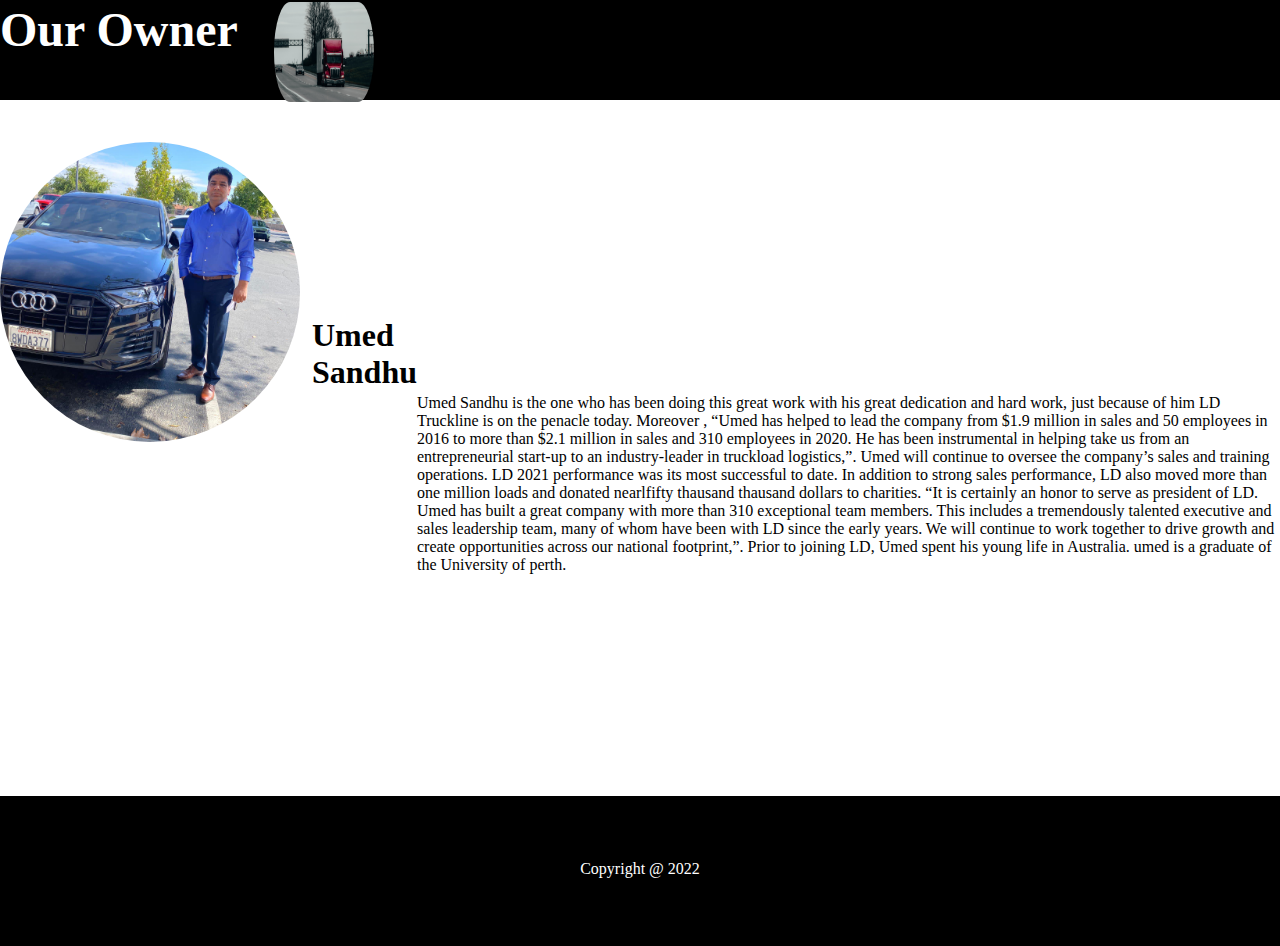
<file: about.html>
<!DOCTYPE html>
<html lang="en">
<head>
    <meta charset="UTF-8">
    <meta http-equiv="X-UA-Compatible" content="IE=edge">
    <meta name="viewport" content="width=device-width, initial-scale=1.0">
    <title>about Ld </title>
    <link rel="stylesheet" href="about.css">
    <link rel="stylesheet" media=" screen and ( max-width:532px" href="aboutphone.css">
    
</head>
<body>

    <header id="header">
        <h1> Our Owner</h1>
        <img src="aboutheader.jpg" alt=" LD">
    </header>
    
<div id="section-container">
<img src="umedsandhu.JPG" alt="Ld">
<h1> Umed Sandhu</h1>
    <p> Umed Sandhu is the one who has been doing this great work with his great dedication and hard work, just because of him LD Truckline is on the penacle today. Moreover , “Umed has helped to lead the company from $1.9 million in sales and 50 employees in 2016 to more than $2.1 million in sales and 310 employees in 2020. He has been instrumental in helping take us from an entrepreneurial start-up to an industry-leader in truckload logistics,”. 

        Umed will continue to oversee the company’s sales and training operations. LD 2021 performance was its most successful to date. In addition to strong sales performance, LD also moved more than one million loads and donated nearlfifty thausand thausand dollars to charities. 
        
        “It is certainly an honor to serve as president of LD. Umed has built a great company with more than 310 exceptional team members. This includes a tremendously talented executive and sales leadership team, many of whom have been with LD since the early years. We will continue to work together to drive growth and create opportunities across our national footprint,”. 
        
        Prior to joining LD, Umed spent his young life in Australia. umed is a graduate of the University of perth.  </p>


</div>


<footer id="footer">
    <p> Copyright @ 2022</p>
</footer>

</div>
</div>

</body>
</html>
</file>
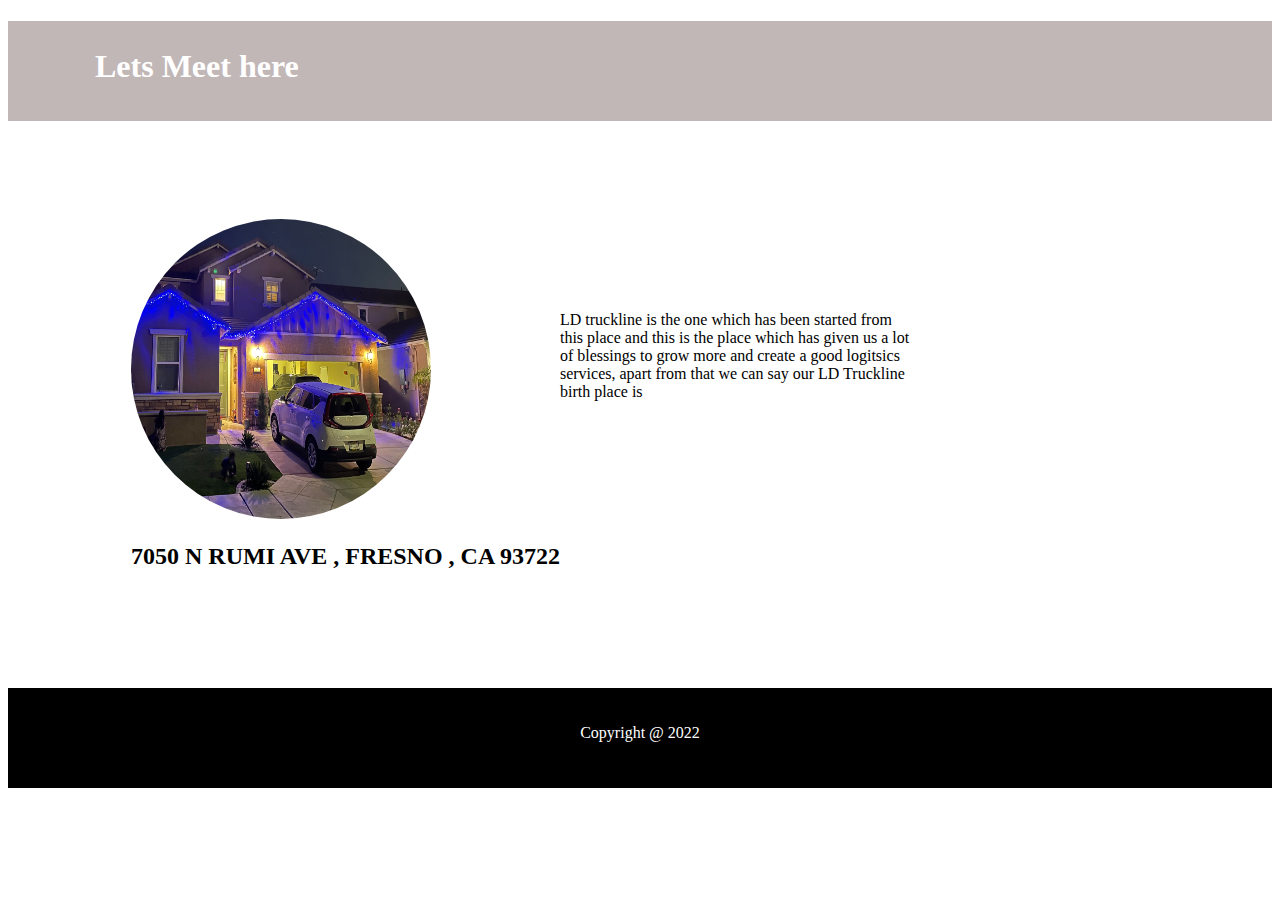
<file: contactus.html>
<!DOCTYPE html>
<html lang="en">
<head>
    <meta charset="UTF-8">
    <meta http-equiv="X-UA-Compatible" content="IE=edge">
    <meta name="viewport" content="width=device-width, initial-scale=1.0">
    <title>Contact us </title>
    <link rel="stylesheet" href="contactus.css">
    <link rel="stylesheet" media="screen and (max-width:894px" href="contactphone.css">
</head>
<body>
    

    <header id="header">
        <h1> Lets Meet here </h1>
    </header>

    <div id="section-container">
        <img src="tapestry.jpg" alt="">

        <div id="section">
<div class="item">
    <h2> 7050 N RUMI AVE , FRESNO , CA 93722</h2>
    <p> LD truckline is the one which has been started from this place and this is the place which has given us a lot of blessings to grow more and create a good logitsics services, apart from that we can say our LD Truckline birth place is </p>
   
</div>

        </div>
    </div>


    <footer id="footer">
        <p> Copyright @ 2022</p>
    </footer>
</body>
</html>
</file>
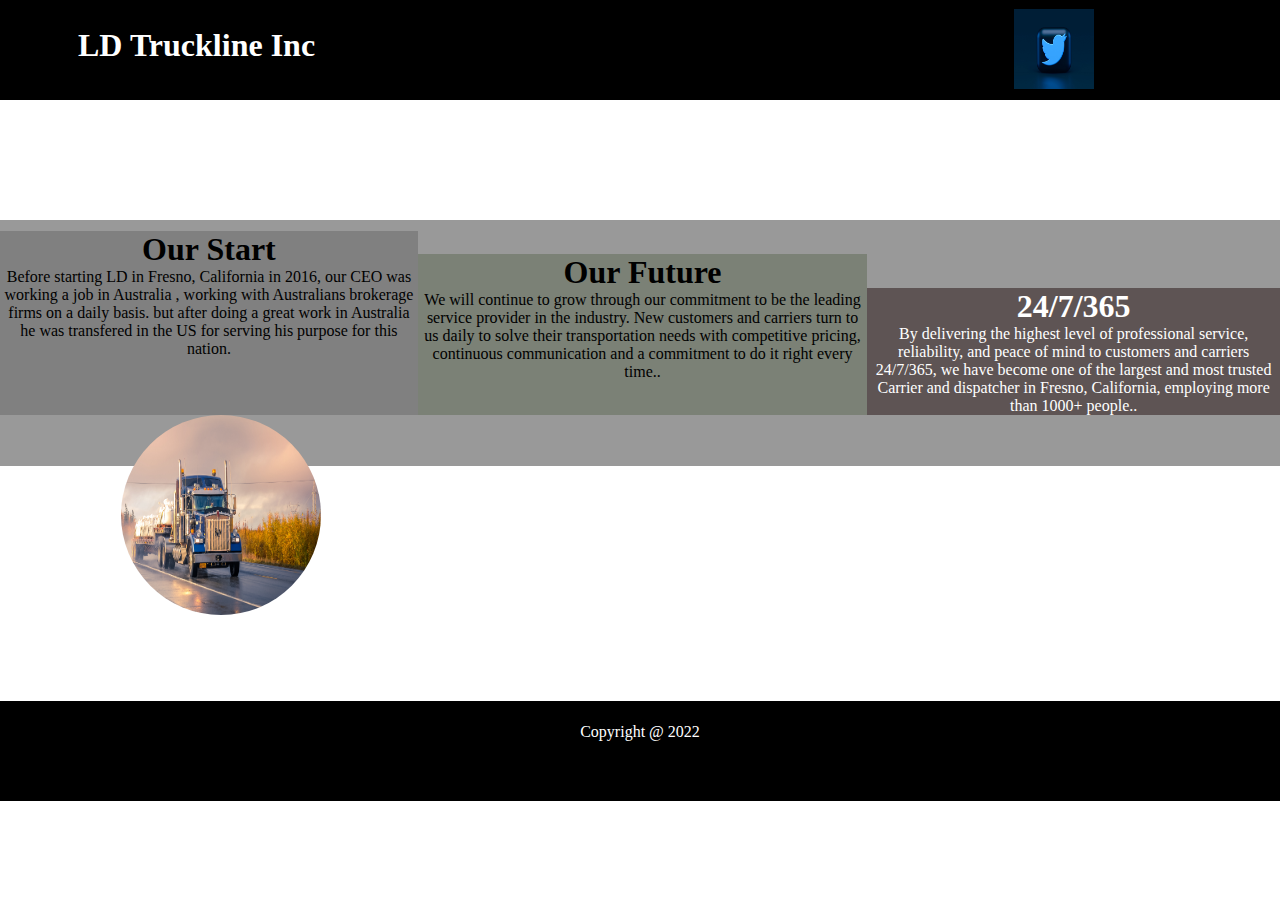
<file: home.html>
<!DOCTYPE html>
<html lang="en">
<head>
    <meta charset="UTF-8">
    <meta http-equiv="X-UA-Compatible" content="IE=edge">
    <meta name="viewport" content="width=device-width, initial-scale=1.0">
    <title>Ld Truckline Home</title>
    <link rel="stylesheet" href="home.css">
    <link rel="stylesheet" media=" screen and ( max-width:995px" href= "homephone.css">
</head>
<body>
    
<nav id="navbar">
    <div id="logo">
        <h1> LD Truckline Inc</h1>
        <img src="homenavbar.jpg" alt=" LD">
    </div>
</nav>


<div id="section-p">

    <div id="section">

<div class="item" id="box1">
    <h1> Our Start</h1>
    <p>Before starting LD in Fresno, California in 2016, our CEO was working a job in Australia , working with Australians  brokerage firms on a daily basis. but after doing a great work in Australia he was transfered in the US for serving his purpose for this nation.</p>
</div>

<div class="item" id="box2">
    <h1> Our Future</h1>
    <p>We will continue to grow through our commitment to be the leading service provider in the industry. New customers and carriers turn to us daily to solve their transportation needs with competitive pricing, continuous communication and a commitment to do it right every time..</p>
</div>


<div class="item" id="box3">
    <h1> 24/7/365</h1>
    <p>By delivering the highest level of professional service, reliability, and peace of mind to customers and carriers 24/7/365, we have become one of the largest and most trusted Carrier and dispatcher in Fresno, California, employing more than 1000+ people..</p>
</div>

    </div>
    

    <div id="section-imgcontainer">

        <div>
            <img src="imgcontainer.jpg" alt="Ld">
        </div>
    </div>

    <footer>
        <div id="footer">
            <p> Copyright @ 2022</p>
        </div>
    </footer>

   

</div>

</body>
</html>
</file>
<file: aboutphone.css>
#header h1{
font-size: 1rem;
/* width: 22px; */
}

/* section  */

#section-container img{
    height: 200px;
    width: 200px;
}

#section-container p{
     margin-left: -297px;
    margin-top: 88px;
}
</file>
<file: contactphone.css>
#header{

}

#header h1{
    font-size: 1.6rem;
}

#section-container{

}

#section-container img{
    height: 100px;
    width: 100px;
    margin-left: -22px;
}

.item h2{
    font-size: 1.3rem;
    margin-left: -103px;
}

.item p{
    margin-left: -18px;
    margin-top: 76px;
    width: 284px;
}
</file>
<file: homephone.css>
/* navbar  */

#logo{

}

#logo h1{
/* width: 22px; */
font-size: 1rem;


}

#logo img{
margin-left: 40px;
}
</file>
<file: about.css>
/* css reset  */
*{
    margin: 0px;
    padding: 0px;
}

#header{
 background-color: black;
 height: 100px;
 display: flex;
}

#header h1{
color: white;
padding: 2px 0px;
font-size: 3rem;
}

#header img{
    height: 100px;
    width: 100px;
    border-radius: 120px;
    padding: 2px 36px;
}


/* container  */


  #section-container{
/* border: 2px solid red; */
display: flex;
  }


  #section-container img{
height: 300px;
width: 300px;
border-radius: 200px;
margin-top: 42px;
  }

  #section-container h1{
    width: 135px;
    padding: 217px 0px;
    margin-left: 12px;

  }

  #section-container p{
padding: 222px 0px;
margin-top: 72px;
  }

  /* footer  */


  #footer{
background-color: black;
height: 150px;
  }

  #footer p{
color: white;
text-align: center;
padding: 64px 0px;
  }
</file>
<file: contactus.css>
/* css reset  */

#header{
height: 100px;
background-color: rgb(194, 183, 183);


}

#header h1{
   color: white;
   padding: 27px 87px;
}

/* container  */


#section-container{
    margin: 98px 123px;
}

#section-container img{
    height: 300px;
    width: 300px;
    border-radius: 300px;
/* margin: 2px 2px; */
}



/* section  */


#section{
    display: flex;
}


.item{
    display: flex;
}

.item p{
    width: 352px;
    margin-top: -212px;
}

/* footer  */
#footer{
height: 100px;
background-color: black;
}

#footer p{
color: white;
text-align: center;
padding: 36px 2px;

}
</file>
<file: home.css>
/* css reset  */

*{
    margin: 0px;
    padding: 0px;
}

body{
    /* height: 1000px */
}

/* navbar  */


#navbar{
/* height: 1500px; */

}

#logo{
background-color: black;
height: 100px;
display: flex;
}

#logo h1{
color: white;
font-size: 2rem;
padding: 27px 78px;
}

#logo img{
    height: 80px;
    width: 80px;
 margin-left: 612px;
 padding: 9px;
}

/* section  */

#section{
    display: flex;
    /* border: 2px solid red; */
    margin-top: 154px;
    position: relative;
}

#section::before{
    content: "";
    background-color: black;
    position: absolute;
    height: 153%;
    width: 100%;
    z-index: -1;
    opacity: 0.4;
    margin-top: -34px;
}

.item{
    /* border: 2px solid green; */
    text-align: center;

}
#box1{
    /* border: 2px solid purple; */
    margin-top: -23px;
    background-color: grey;
    
}

#box1 p{
    /* width: 22px; */
   
    
}

#box3 {
    margin-top: 34px;
    background-color: rgb(94, 84, 84);
    color: white;

}

#box2{
    background-color: rgb(123, 129, 118);
}


/* img container  */

#section-imgcontainer{

}

#section-imgcontainer img{
    height: 200px;
    width: 200px;
    border-radius: 140px;
align-items: center;
margin-left: 121px;

}


/* home footer  */


#footer{
    background-color: black;
    height: 100px;
    margin-top: 82px;

}


#footer p{
    color:white;
    text-align: center;
    padding: 22px;

}
</file>
